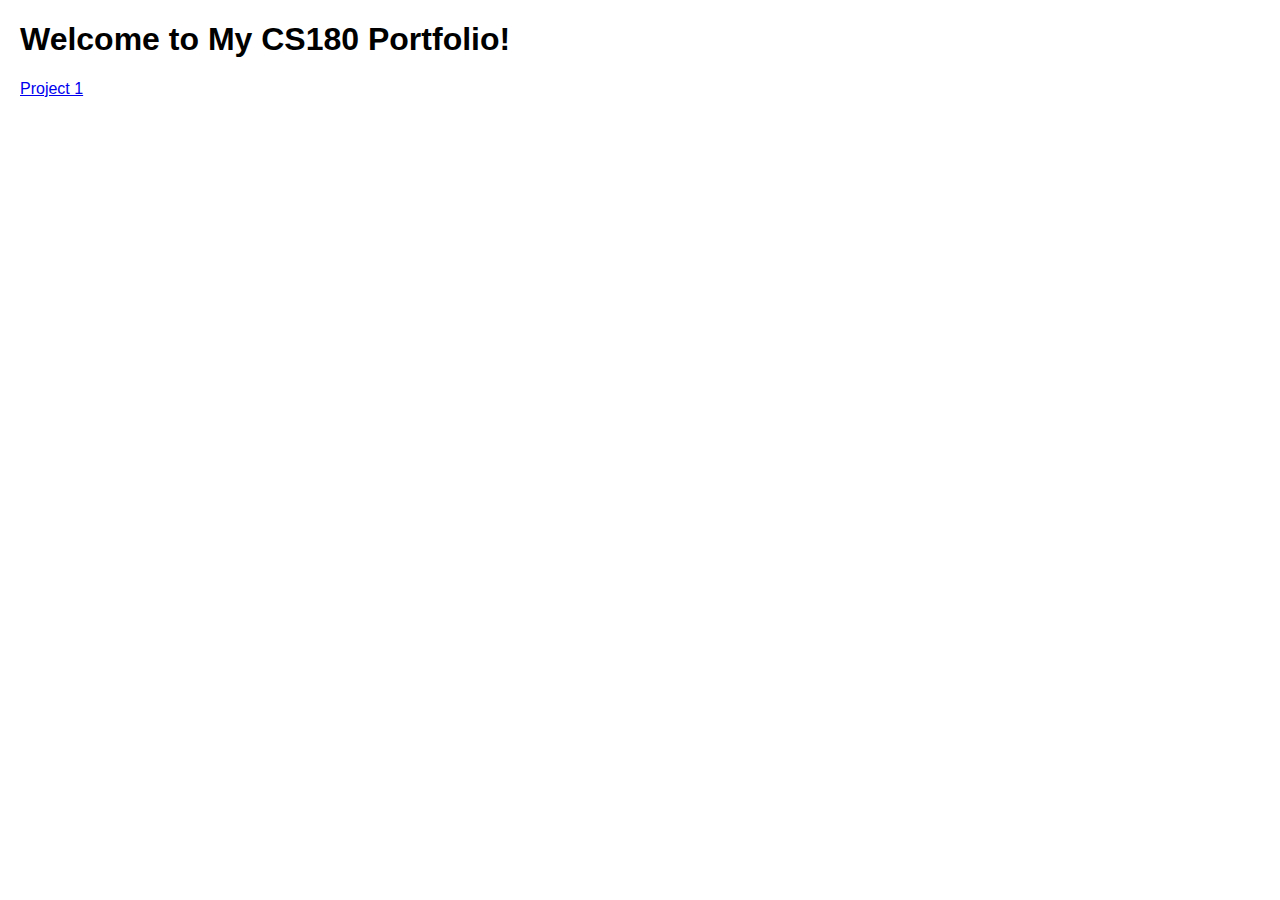
<file: index.html>
<!DOCTYPE html>
<html>
<head>
    <title>My Portfolio</title>
    <style>
        body {
            font-family: Arial, sans-serif;
            margin: 20px;
        }
    </style>
</head>
<body>
    <h1>Welcome to My CS180 Portfolio!</h1>
    <a href="./1/index.html">Project 1</a>
</body>
</html>
</file>
